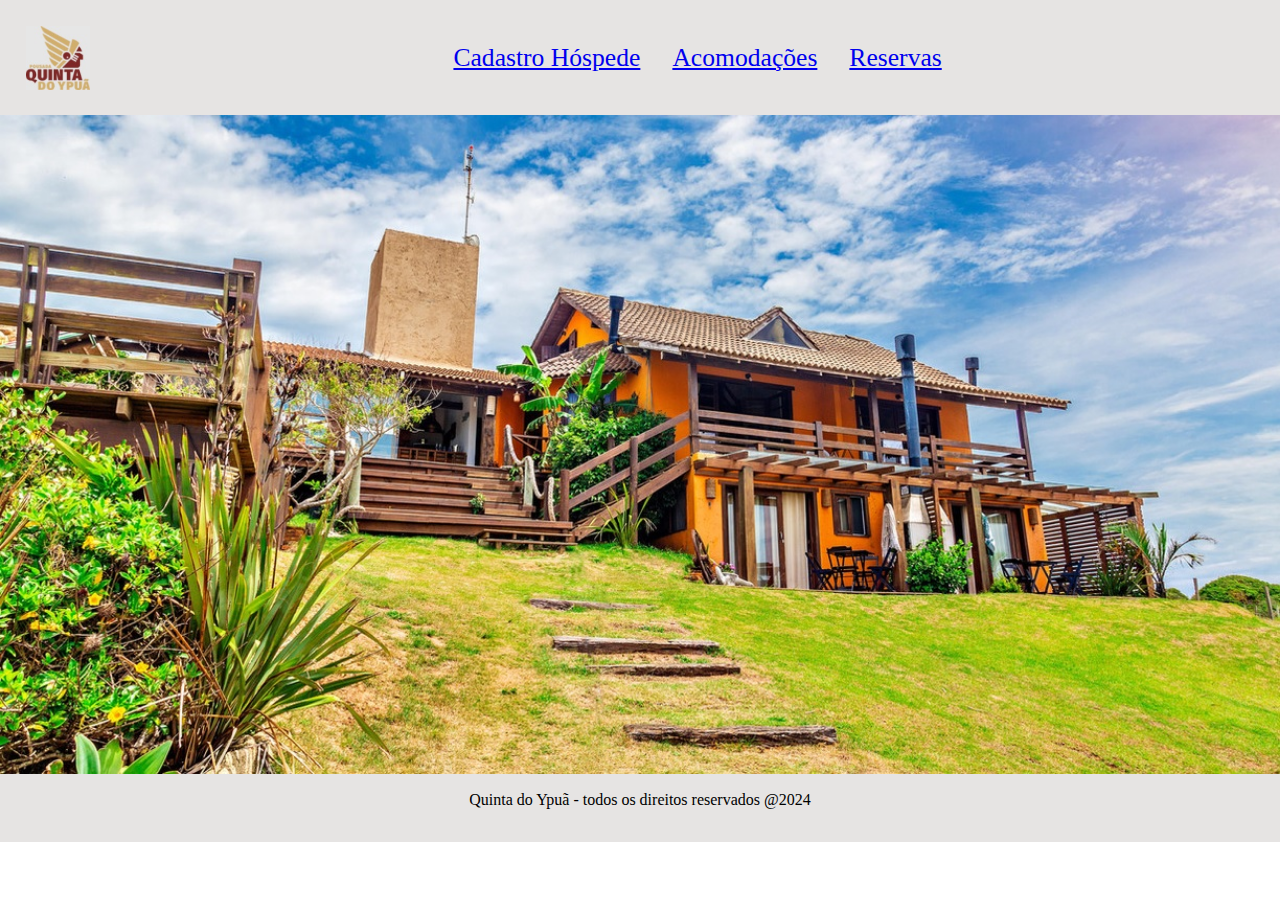
<file: index.html>
<!DOCTYPE html>
<html lang="en">
<head>
    <meta charset="UTF-8">
    <meta name="viewport" content="width=device-width, initial-scale=1.0">
    <title>Quinta do Ypuã</title>
    <link rel="stylesheet" href="styles.css">
</head>
<body>
    <header class="header">
        <img src="./img/logo.jpg" alt="">
        <div class="nav-div">
           <p><a href="./cadastro_hospedes.html">Cadastro Hóspede</a></p>
           <p><a href="./acomodacoes.html">Acomodações</a></p>
           <p><a href="./reservas.html">Reservas</a></p>
        </div>
        <div></div>
    </header>
    <div class="main-img">
        <img src="./img/background2.jpg" alt="">
    </div>
    <footer class="footer">
        <div class="footer-div">
            <p>Quinta do Ypuã - todos os direitos reservados @2024</p>
        </div>
    </footer>




    <script src="main.js"></script>
</body>
</html>
</file>
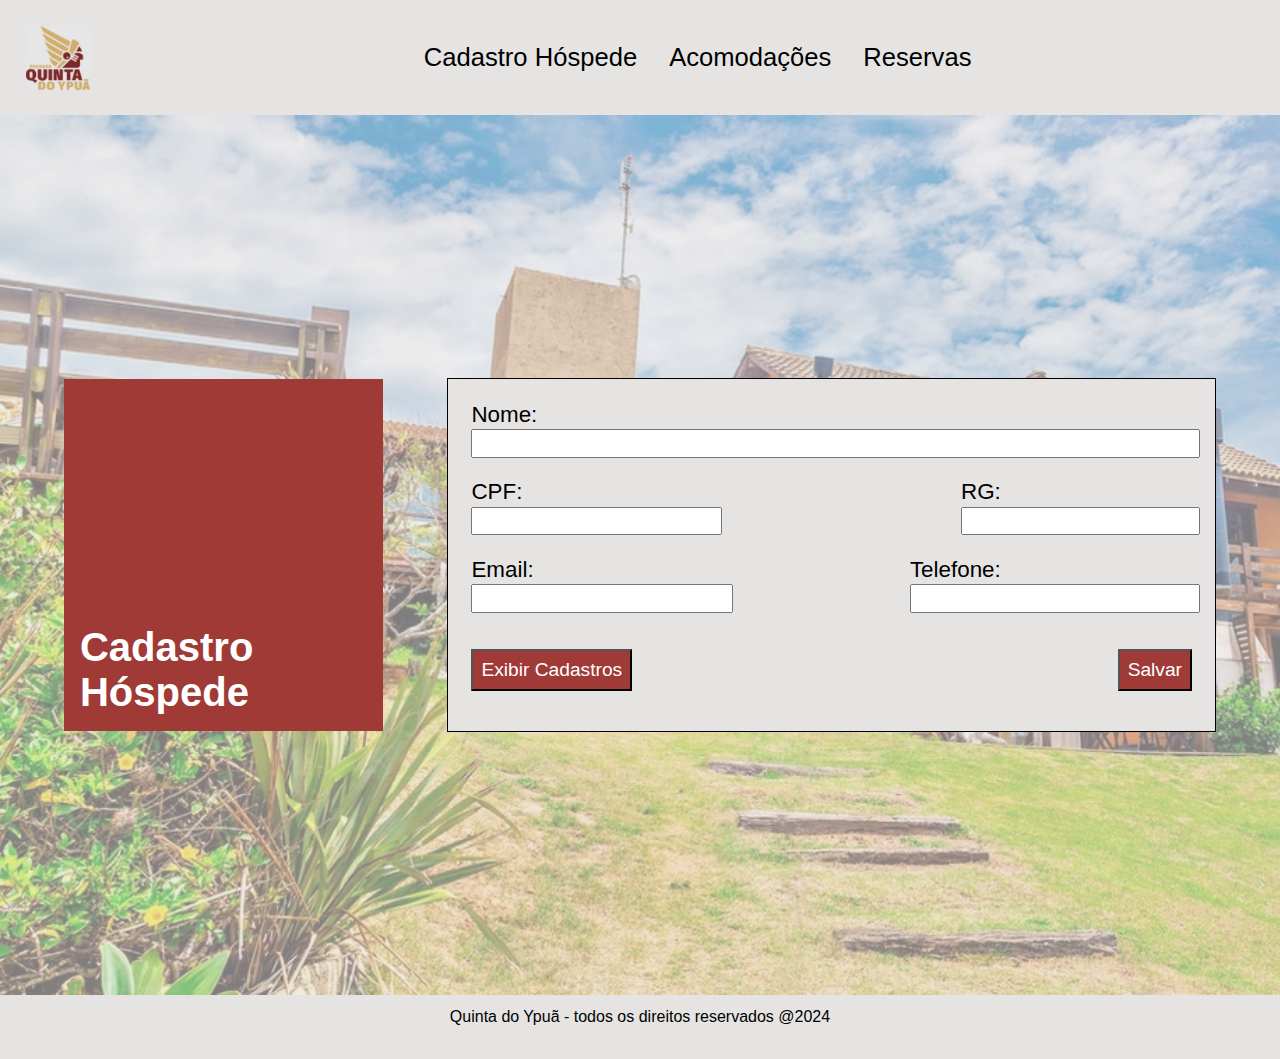
<file: cadastro_hospedes.html>
<!DOCTYPE html>
<html lang="en">
<head>
    <meta charset="UTF-8">
    <meta name="viewport" content="width=device-width, initial-scale=1.0">
    <title>Quinta do Ypuã - cadastro hóspedes</title>
    <link rel="stylesheet" href="styles.css">
    <link rel="stylesheet" href="cadastro_hospedes_style.css">
<!--     Animacao
 -->    <link
    rel="stylesheet"
    href="https://cdnjs.cloudflare.com/ajax/libs/animate.css/4.1.1/animate.min.css"/>
</head>
<body>
    <header class="header">
        <img src="./img/logo.jpg" alt="">
        <div class="nav-div">
            <p><a href="./cadastro_hospedes.html">Cadastro Hóspede</a></p>
           <p><a href="./acomodacoes.html">Acomodações</a></p>
           <p><a href="./reservas.html">Reservas</a></p>
        </div>
        <div></div>
    </header>
    <div class="main-img">
        <div class="main-div">
            <div class="red-left-block animate__animated animate__fadeInLeft">
                <div class="page-name-box">
                    <h3 id="text-name-box1">Cadastro</h3>
                    <h3 id="text-name-box2">Hóspede</h3>
                    <h3 id="text-name-box3" class="hidden">Exibir</h3>
                    <h3 id="text-name-box4" class="hidden">Cadastros</h3>
                </div>
            </div>
            <div class="content-div  animate__animated animate__fadeInRight ">
                <form action="" class="form-div" id="form-div-cad">
                    <div class="form-name">
                        <label for="form-name">Nome:</label>
                        <input type="text" id="form-name">
                    </div>
                    <div class="form-id">
                        <div class="form-cpf">
                            <label for="form-cpf">CPF:</label>
                            <input type="text" id="form-cpf">
                        </div>
                        <div class="form-rg">
                            <label for="form-rg">RG:</label>
                            <input type="text" id="form-rg">
                        </div>
                    </div>
                    <div class="form-contact">
                        <div class="form-email">
                            <label for="form-email">Email:</label>
                            <input type="email" id="form-email">
                        </div>
                        <div class="form-phone-number">
                            <label for="form-phone-number">Telefone:</label>
                            <input type="text" id="form-phone-number">
                        </div>
                    </div>
                    <div class="form-buttons">
                        <button class="show-data" id="show-data-button" type="button">Exibir Cadastros</button>
                        <button class="save-data" id="save-data-button">Salvar</button>
                    </div>
                </form>

                <div id="show-data-main-div" class="hidden">
                    <div class="search-bar-div">
                        <label for="search-bar">Nome:</label>
                        <input type="search">
                        <button>Procurar:</button>
                    </div>
                    <div class="show-customer-data">
                        <table class="show-data-table">
                            <thead>
                                <tr>
                                    <th>Nome:</th>
                                    <th>Cpf:</th>
                                    <th>Rg:</th>
                                    <th>Email:</th>
                                    <th>Telefone:</th>
                                    <th>Check-In/Out</th>
                                </tr>
                            </thead>
                            <tbody>
                                <tr>
                                    <td>Chris</td>
                                    <td>0000000001</td>
                                    <td>00000002</td>
                                    <td>Chris@gmail.com</td>
                                    <td>(48)00000003</td>
                                    <td>
                                        <button>Check-In</button>
                                        <button>Check-Out</button>
                                    </td>
                                </tr>
                            </tbody>
                        </table>
                    </div>
                </div>
                
            </div>
        </div>
    
    </div>
    <footer class="footer">
        <div class="footer-div">
            <p>Quinta do Ypuã - todos os direitos reservados @2024</p>
        </div>
    </footer>




    <script src="main.js"></script>
</body>
</html>
</file>
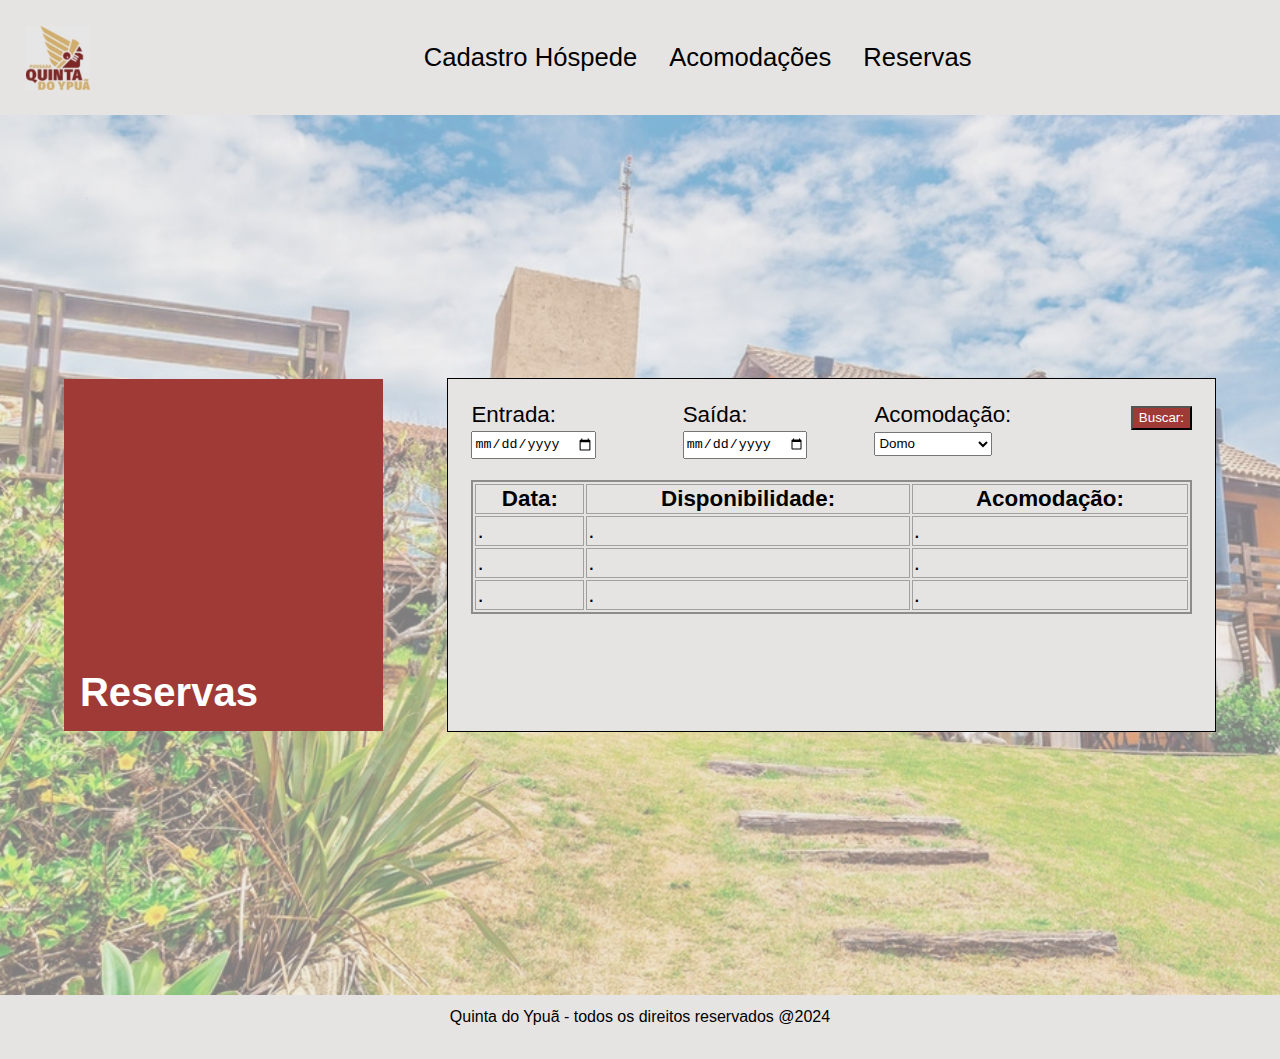
<file: reservas.html>
<!DOCTYPE html>
<html lang="en">
<head>
    <meta charset="UTF-8">
    <meta name="viewport" content="width=device-width, initial-scale=1.0">
    <title>Quinta do Ypuã - cadastro hóspedes</title>
    <link rel="stylesheet" href="styles.css">
    <link rel="stylesheet" href="cadastro_hospedes_style.css">
<!--     Animacao
 -->    <link
    rel="stylesheet"
    href="https://cdnjs.cloudflare.com/ajax/libs/animate.css/4.1.1/animate.min.css"/>
</head>
<body>
    <header class="header">
        <img src="./img/logo.jpg" alt="">
        <div class="nav-div">
            <p><a href="./cadastro_hospedes.html">Cadastro Hóspede</a></p>
           <p><a href="./acomodacoes.html">Acomodações</a></p>
           <p><a href="./reservas.html">Reservas</a></p>
        </div>
        <div></div>
    </header>
    <div class="main-img">
        <div class="main-div">
            <div class="red-left-block animate__animated animate__fadeInLeft">
                <div class="page-name-box">
                    <h3>Reservas</h3>
                </div>
            </div>
            <div class="content-div  animate__animated animate__fadeInRight">
                <div action="" class="form-div">
                  <div class="data-entry">
                    <div class="entry-data-div">
                        <label for="data-entrada" class="data-label">Entrada:</label>
                        <input type="date" name="" id="data-entrada">
                    </div>
                    
                    <div class="leave-data-div">
                        <label for="data-saida">Saída:</label>
                        <input type="date" name="" id="data-saida">
                    </div>
                    
                    <div class="select-room-div">
                        <label for="acomodacao">Acomodação:</label>
                        <select name="" id="acomodacao">
                            <option value="domo">Domo</option>
                            <option value="charrua">Charrua</option>
                            <option value="suite">Suíte</option>
                            <option value="chale">Chalé</option>
                            <option value="cabana">Cabana</option>
                            <option value="estacionamento">Estacionamento</option>
                        </select>
                    </div>
                    <div class="search-div">
                        <button>Buscar:</button>
                    </div>
                  </div>
                  <div class="show-data">
                    <table>
                        <thead>
                            <tr>
                                <th>Data:</th>
                                <th>Disponibilidade:</th>
                                <th>Acomodação:</th>
                            </tr>
                        </thead>
                        <tbody>
                            <tr>
                                <td>.</td>
                                <td>.</td>
                                <td>.</td>
                            </tr>
                            <tr>
                                <td>.</td>
                                <td>.</td>
                                <td>.</td>
                            </tr>
                            <tr>
                                <td>.</td>
                                <td>.</td>
                                <td>.</td>
                            </tr>
                        </tbody>
                    </table>
                  </div>
                 
                  
                </div>
            </div>
        </div>
    
    </div>
    <footer class="footer">
        <div class="footer-div">
            <p>Quinta do Ypuã - todos os direitos reservados @2024</p>
        </div>
    </footer>




    <script src="main.js"></script>
</body>
</html>
</file>
<file: styles.css>
:root{
    --grey:#e6e4e3;
    --red:#9f3a37;
}

body{
    margin: 0;
    padding: 0;
    border: 0;
}
.header{
    display: flex;
    flex-direction: row;
    background-color: var(--grey);
    justify-content: space-between;
    img{
        height: 4rem;
        padding: 2%;
    }
}

.nav-div{
    display: flex;
    flex-direction: row;
    align-items: center;
    background-color: var(--grey);
    p{
        font-size: 1.6rem;
        padding: 1rem;
    }
}

.main-img{
    background-color: var(--grey);
    width: 100%;
    height: fit-content;
    img{
        width: 100%;
    }
}

.footer-div{
    background-color: var(--grey);
    height: 4rem;
    display: flex;
    align-items: center;
    justify-content: center;
    p{
        margin-top: -4px;
    }
}
</file>
<file: cadastro_hospedes_style.css>
body {
    font-family: Arial, sans-serif;
}
a{
    text-decoration: none;
    color: black;
}
.hidden{
    display: none;
}

.main-img{
    height: 55rem;
    background-size: cover;
    background-image: url(./img/bkg3_opacity.png);
    display: flex;
    align-items: center;
    justify-content: center;
    
}

.main-div{
   height: 40rem;
    width: 90rem;
    display: flex;
    align-items: center;
}

.red-left-block{
    background-color: var(--red);
    width: 25%;
    height: 55%;
    margin-left: 5%;
    display: flex;
    flex-direction: column;
    justify-content: flex-end;
    .page-name-box{
        margin-bottom: 5%;
        margin-left: 5%;
    }
    h3{
        font-size: 2.5rem;
        margin: 0;
        color: white;
        
    }
}

.content-div{
    background-color: var(--grey);
    border: 1px solid #000;
    margin: 0 5%;
    width: 60%;
    height: 55%;
}

.form-div, #show-data-main-div{
    padding: 3%;
    font-size: 1.4rem;
}

.form-name{
    margin-bottom: 3%;
    input{
        height: 1.4rem;
        width: 100%;
    }
    
}

.form-id{
    display: flex;
    flex-direction: row;
    justify-content: space-between;
    margin-bottom: 3%;
    input{
        height: 1.4rem;
        width: 100%;
    
    }
}

.form-contact{
    display: flex;
    flex-direction: row;
    justify-content: space-between;
    margin-bottom: 5%;
    input{
        height: 1.4rem;
        width: 100%;
    
    }
}

.form-buttons{
    display: flex;
    justify-content: space-between;
    button{
        font-size: 1.2rem;
        color: white;
        padding: 0.5rem;
        background-color: var(--red);
    }
}



/* Acomodações */

.acomodacoes-line1, .acomodacoes-line2{
    display: flex;
    justify-content: space-around;
    flex-direction: row;
}

.acomodacoes-button{
    font-size: 1rem;
    padding: 0.5rem;
    margin: 3%;
}

.acomodacoes-edit{
    font-size: 1.2rem;
    color: white;
    padding: 0.5rem;
    background-color: var(--red);
    margin: 3%;
}

/* Editar Acomodações
 */

 .form-div2{
   display: flex;
   flex-direction: row;
   padding: 3%;
   font-size: 1.4rem;
   input{
    height: 1.4rem;
   }
 }

 .left-div{
    width: 50%;
    display: flex;
    flex-direction: column;
    align-items: flex-end;
    #amenidades-edit{
        height: 10rem;
    }
    .amenidades-div-edit{
        margin-top: 1.5%;
    }
 }

 .right-div{
    width: 50%;
    display: flex;
    flex-direction: column;
    align-items: flex-end;
    #obs-edit{
        height: 13.23rem;
    }
    .obs-div-edit{
        margin-top: 1.5%;
    }
 }

 .save-edit{
    font-size: 1.2rem;
    color: white;
    padding: 0.5rem;
    background-color: var(--red);
    margin: 3%;
    margin-right: 0;
 }
 .edit-button-div{
    width: 100%;
    display: flex;
    justify-content: flex-end;
    margin: 0;
 }


.data-entry{
    display: flex;
    flex-direction: row;
    justify-content: space-between;
    input, select {
        height:1.5rem;
    }
    button{
        height: 1.5rem;
        background-color: var(--red);
        color: white;
    }
}

table {
    border: 2px solid rgb(140 140 140);
    margin-top: 3%;
    width: 100%;
  }
  
  th,
  td {
    border: 1px solid rgb(160 160 160);
  }

  .show-data-div{
    font-size: 1.2rem;
        color: white;
        padding: 0.5rem;
        background-color: var(--red);
  }



/* Show Edit acomodações*/

.domo-left-div{
    width: 50%;
    display: flex;
    flex-direction: column;

}  
.domo-div{
    display: flex;
    flex-direction: row;
    padding: 3%;
    .label-div{
        margin-bottom: 5%;
        margin-right: 5%;
        display: flex;
        justify-content: space-between;
    }
    input{
        width: 70%;
    }
}

.domo-right-div{
    width: 50%;
    input{
        height: 12rem;
        width: 100%;
    }
}  

.domo-buttons{
    padding-top: 3%;
    margin-right: -2%;
    display: flex;
    justify-content: flex-end;
    button{
        margin-left: 3%;
        font-size: medium;
        height: 2rem;
        background-color: var(--red);
        color: white;
    }
}
</file>
